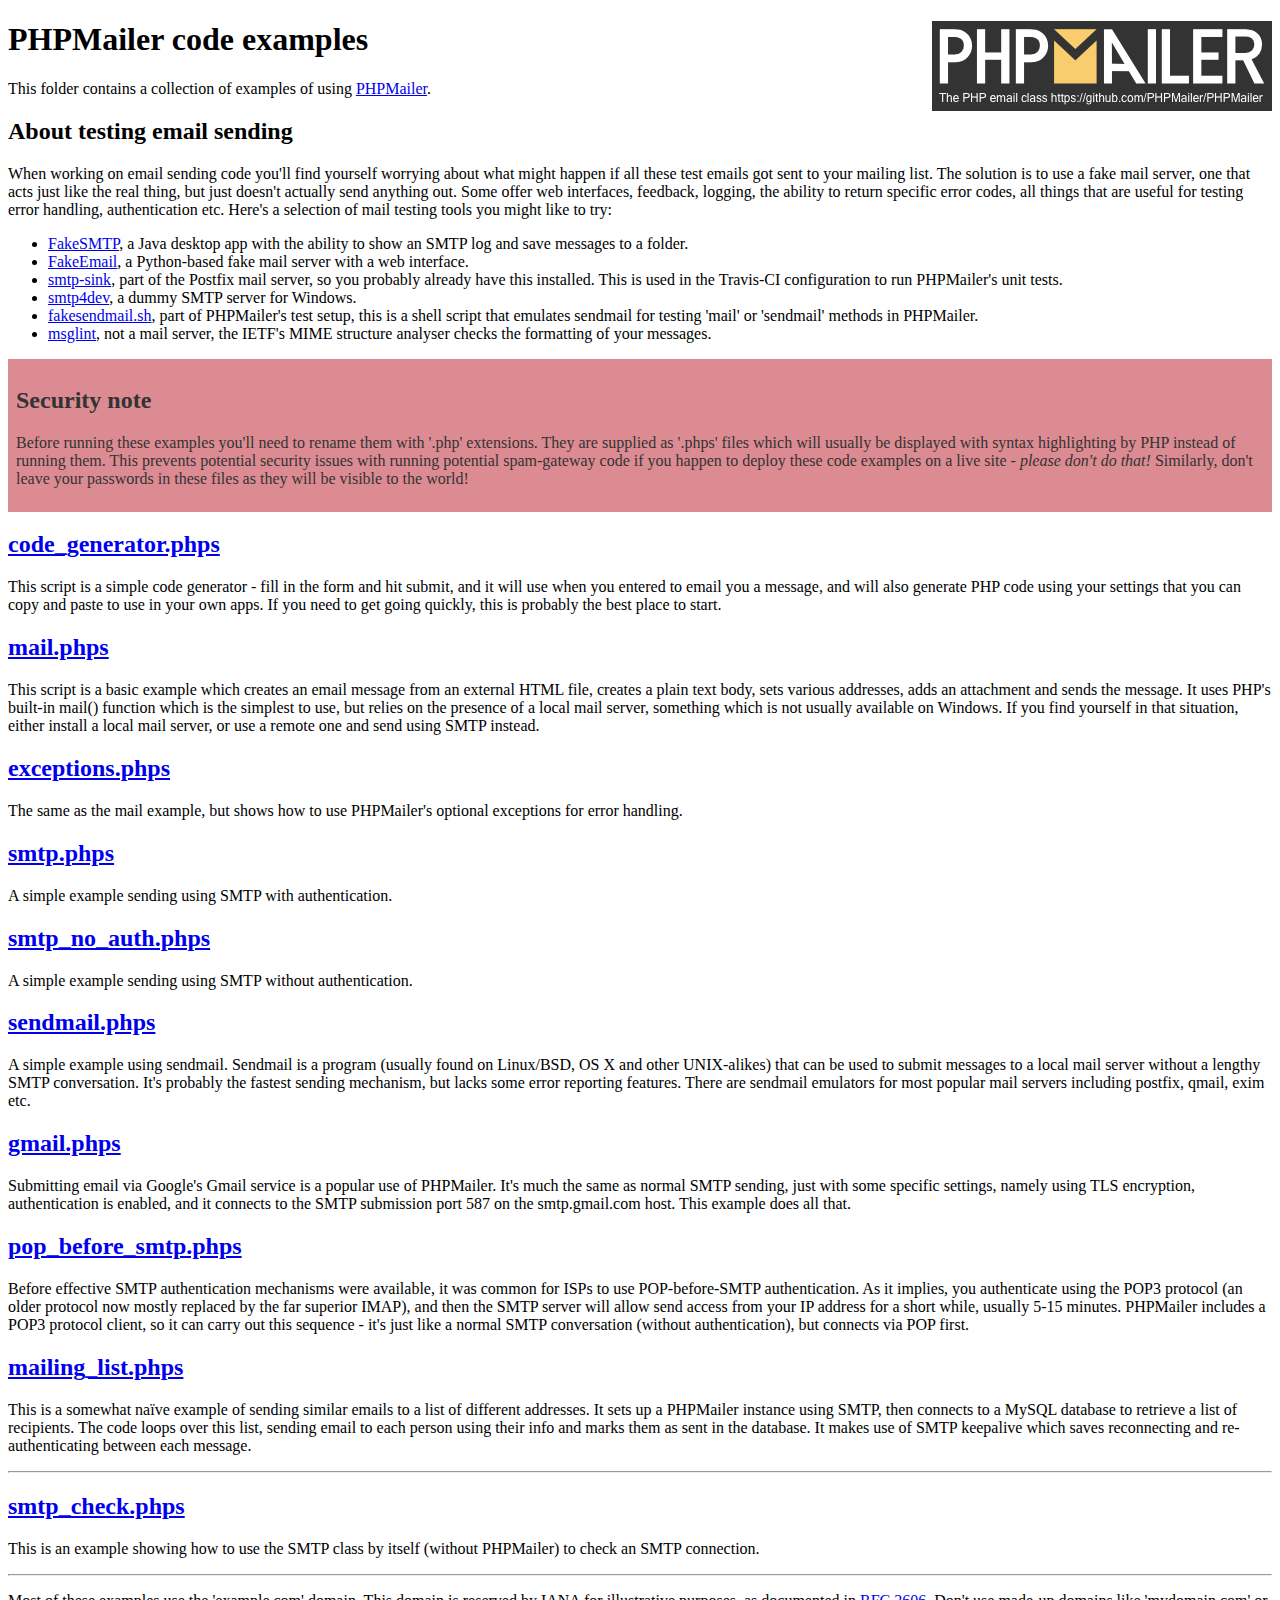
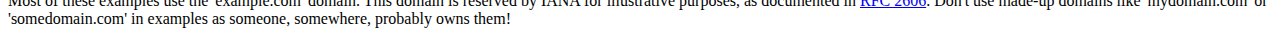
<file: html/cms/plugin/PHPMailer/examples/index.html>
<!DOCTYPE html>
<html>
<head>
	<meta charset="UTF-8">
	<title>PHPMailer Examples</title>
</head>
<body>
<h1>PHPMailer code examples<a href="https://github.com/PHPMailer/PHPMailer"><img src="images/phpmailer.png" style="float:right; border:0;" alt="PHPMailer logo"></a></h1>
<p>This folder contains a collection of examples of using <a href="https://github.com/PHPMailer/PHPMailer">PHPMailer</a>.</p>
<h2>About testing email sending</h2>
<p>When working on email sending code you'll find yourself worrying about what might happen if all these test emails got sent to your mailing list. The solution is to use a fake mail server, one that acts just like the real thing, but just doesn't actually send anything out. Some offer web interfaces, feedback, logging, the ability to return specific error codes, all things that are useful for testing error handling, authentication etc. Here's a selection of mail testing tools you might like to try:</p>
<ul>
  <li><a href="https://github.com/Nilhcem/FakeSMTP">FakeSMTP</a>, a Java desktop app with the ability to show an SMTP log and save messages to a folder. </li>
  <li><a href="https://github.com/isotoma/FakeEmail">FakeEmail</a>, a Python-based fake mail server with a web interface.</li>
  <li><a href="http://www.postfix.org/smtp-sink.1.html">smtp-sink</a>, part of the Postfix mail server, so you probably already have this installed. This is used in the Travis-CI configuration to run PHPMailer's unit tests.</li>
  <li><a href="http://smtp4dev.codeplex.com">smtp4dev</a>, a dummy SMTP server for Windows.</li>
  <li><a href="https://github.com/PHPMailer/PHPMailer/blob/master/test/fakesendmail.sh">fakesendmail.sh</a>, part of PHPMailer's test setup, this is a shell script that emulates sendmail for testing 'mail' or 'sendmail' methods in PHPMailer.</li>
  <li><a href="http://tools.ietf.org/tools/msglint/">msglint</a>, not a mail server, the IETF's MIME structure analyser checks the formatting of your messages.</li>
</ul>
<div style="padding: 8px; color: #333333; background-color: #dc8b92">
<h2>Security note</h2>
<p>Before running these examples you'll need to rename them with '.php' extensions. They are supplied as '.phps' files which will usually be displayed with syntax highlighting by PHP instead of running them. This prevents potential security issues with running potential spam-gateway code if you happen to deploy these code examples on a live site - <em>please don't do that!</em> Similarly, don't leave your passwords in these files as they will be visible to the world!</p>
</div>
<h2><a href="code_generator.phps">code_generator.phps</a></h2>
<p>This script is a simple code generator - fill in the form and hit submit, and it will use when you entered to email you a message, and will also generate PHP code using your settings that you can copy and paste to use in your own apps. If you need to get going quickly, this is probably the best place to start.</p>
<h2><a href="mail.phps">mail.phps</a></h2>
<p>This script is a basic example which creates an email message from an external HTML file, creates a plain text body, sets various addresses, adds an attachment and sends the message. It uses PHP's built-in mail() function which is the simplest to use, but relies on the presence of a local mail server, something which is not usually available on Windows. If you find yourself in that situation, either install a local mail server, or use a remote one and send using SMTP instead.</p>
<h2><a href="exceptions.phps">exceptions.phps</a></h2>
<p>The same as the mail example, but shows how to use PHPMailer's optional exceptions for error handling.</p>
<h2><a href="smtp.phps">smtp.phps</a></h2>
<p>A simple example sending using SMTP with authentication.</p>
<h2><a href="smtp_no_auth.phps">smtp_no_auth.phps</a></h2>
<p>A simple example sending using SMTP without authentication.</p>
<h2><a href="sendmail.phps">sendmail.phps</a></h2>
<p>A simple example using sendmail. Sendmail is a program (usually found on Linux/BSD, OS X and other UNIX-alikes) that can be used to submit messages to a local mail server without a lengthy SMTP conversation. It's probably the fastest sending mechanism, but lacks some error reporting features. There are sendmail emulators for most popular mail servers including postfix, qmail, exim etc.</p>
<h2><a href="gmail.phps">gmail.phps</a></h2>
<p>Submitting email via Google's Gmail service is a popular use of PHPMailer. It's much the same as normal SMTP sending, just with some specific settings, namely using TLS encryption, authentication is enabled, and it connects to the SMTP submission port 587 on the smtp.gmail.com host. This example does all that.</p>
<h2><a href="pop_before_smtp.phps">pop_before_smtp.phps</a></h2>
<p>Before effective SMTP authentication mechanisms were available, it was common for ISPs to use POP-before-SMTP authentication. As it implies, you authenticate using the POP3 protocol (an older protocol now mostly replaced by the far superior IMAP), and then the SMTP server will allow send access from your IP address for a short while, usually 5-15 minutes. PHPMailer includes a POP3 protocol client, so it can carry out this sequence - it's just like a normal SMTP conversation (without authentication), but connects via POP first.</p>
<h2><a href="mailing_list.phps">mailing_list.phps</a></h2>
<p>This is a somewhat naïve example of sending similar emails to a list of different addresses. It sets up a PHPMailer instance using SMTP, then connects to a MySQL database to retrieve a list of recipients. The code loops over this list, sending email to each person using their info and marks them as sent in the database. It makes use of SMTP keepalive which saves reconnecting and re-authenticating between each message.</p>
<hr>
<h2><a href="smtp_check.phps">smtp_check.phps</a></h2>
<p>This is an example showing how to use the SMTP class by itself (without PHPMailer) to check an SMTP connection.</p>
<hr>
<p>Most of these examples use the 'example.com' domain. This domain is reserved by IANA for illustrative purposes, as documented in <a href="http://tools.ietf.org/html/rfc2606">RFC 2606</a>. Don't use made-up domains like 'mydomain.com' or 'somedomain.com' in examples as someone, somewhere, probably owns them!</p>
</body>
</html>
</file>
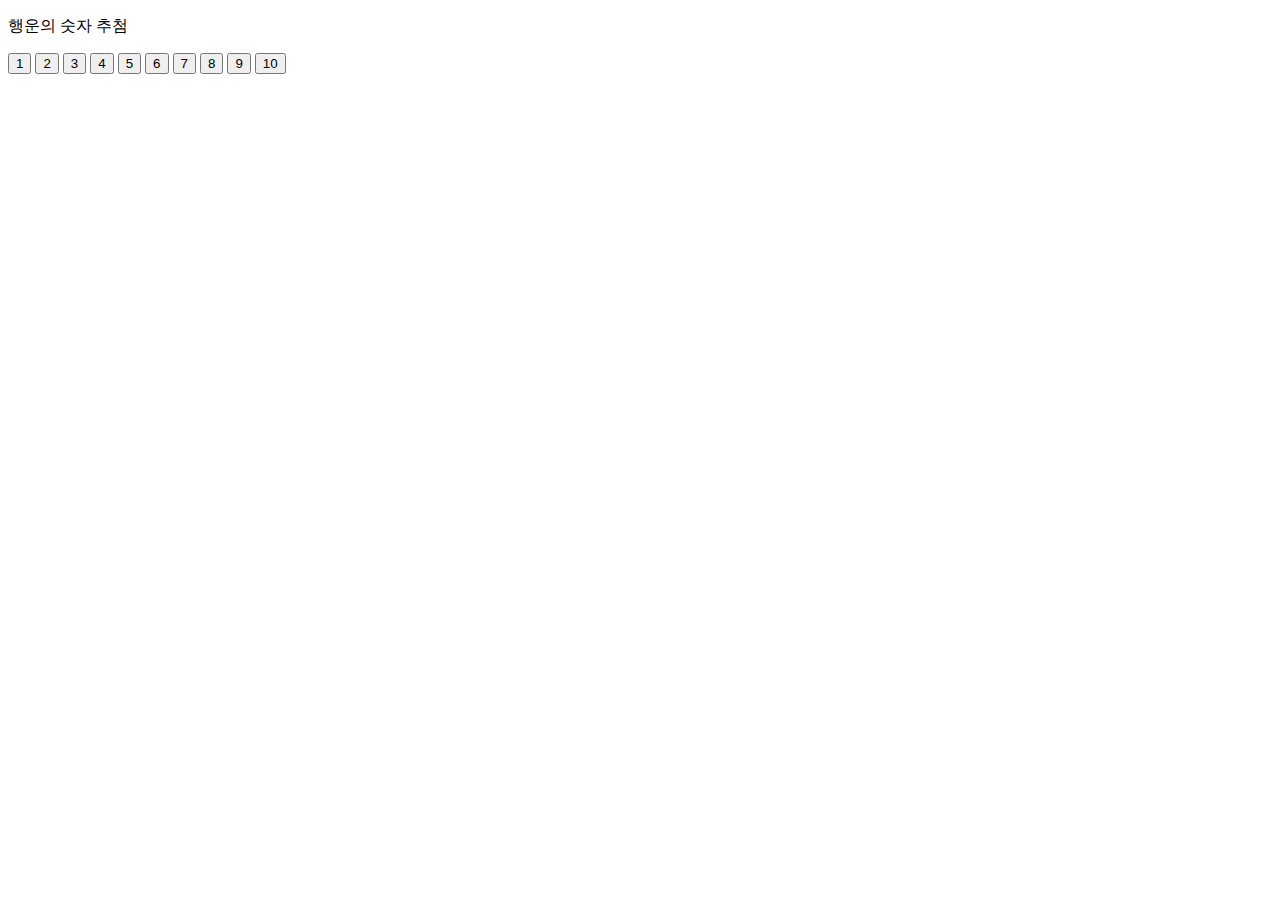
<file: html/test.html>
<!DOCTYPE html>
<html lang="en">
<head>
    <meta charset="UTF-8">
    <meta http-equiv="X-UA-Compatible" content="IE=edge">
    <meta name="viewport" content="width=device-width, initial-scale=1.0">
    <title>Document</title>
    <script src="https://code.jquery.com/jquery-2.2.4.js"
  integrity="sha256-iT6Q9iMJYuQiMWNd9lDyBUStIq/8PuOW33aOqmvFpqI="
  crossorigin="anonymous"></script>
  <script>
    $(document).ready(()=>{
        $("#btn button").click(function(){
            getAjax($(this).data("val"));
        })
        function getAjax(a){
            $("#print").html(a+`입니다~`);            
        }
        $()

    })
    
  </script>
</head>
<body>
  
    <div id="btn">
        <p>행운의 숫자 추첨</p>
        <button data-val="1">1</button>
        <button data-val="2">2</button>
        <button data-val="3">3</button>
        <button data-val="4">4</button>
        <button data-val="5">5</button>
        <button data-val="6">6</button>
        <button data-val="7">7</button>
        <button data-val="8">8</button>
        <button data-val="9">9</button>
        <button data-val="10">10</button>


    </div>
    <div id="print"></div>
</body>
</html>
</file>
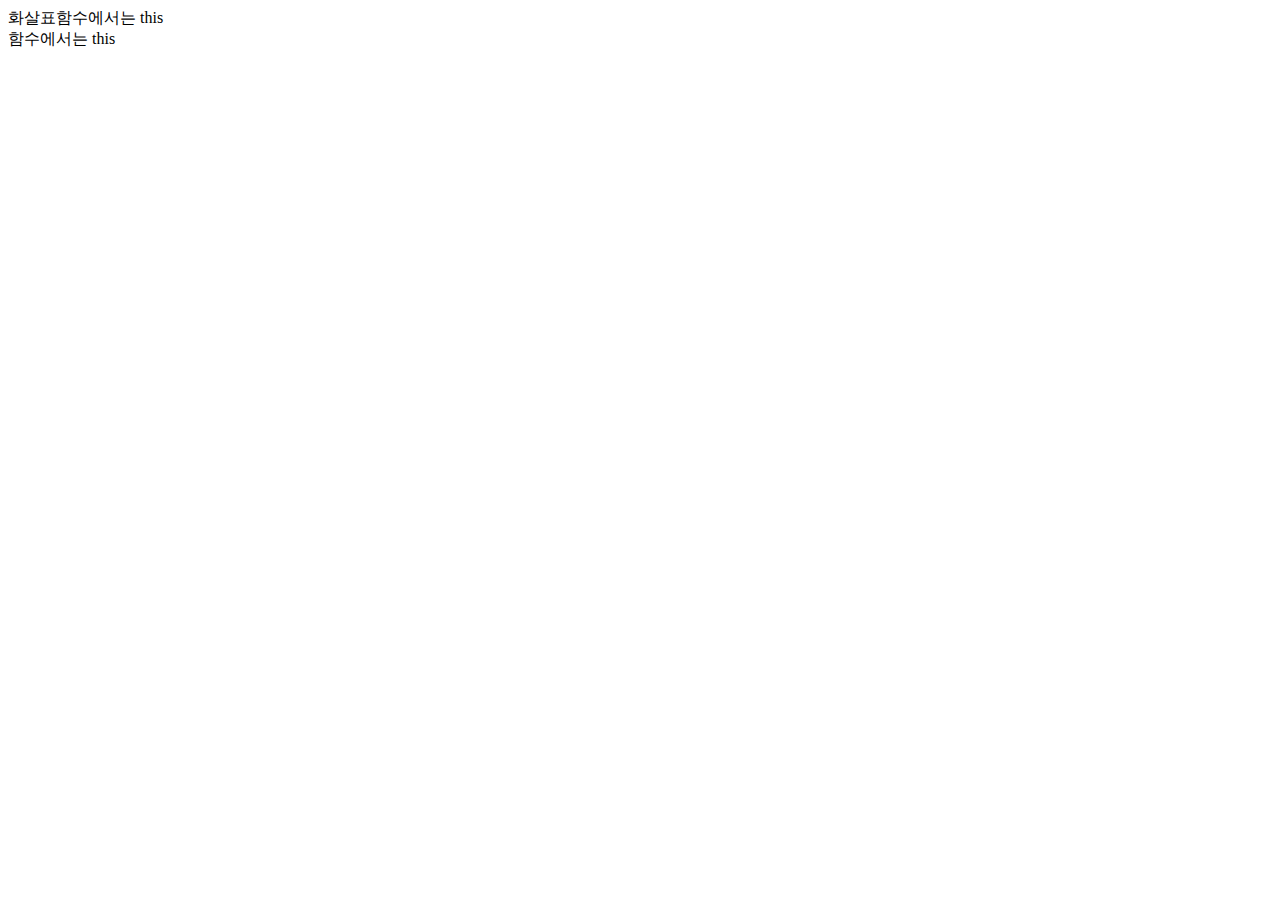
<file: html/umm.html>
<!DOCTYPE html>
<html lang="en">
<head>
    <meta charset="UTF-8">
    <meta http-equiv="X-UA-Compatible" content="IE=edge">
    <meta name="viewport" content="width=device-width, initial-scale=1.0">
    <title>Document</title>
    <script src="https://code.jquery.com/jquery-2.2.4.js"
  integrity="sha256-iT6Q9iMJYuQiMWNd9lDyBUStIq/8PuOW33aOqmvFpqI="
  crossorigin="anonymous"></script>
    <script>
     $(document).ready(()=>{         
        $("#btn").click(()=>{
           console.log($(this))
           //화살표함수는 공개적
        })
        $("#btn2").click(function(){
            console.log($(this))
            //함수는 폐쇠적
        })     
     })
  </script>
  <style>
    .red{background-color:red;}
    .green{background-color: green;}
    .blue{background-color: blue;}
  </style>
</head>
<body>
     <div id="btn" data-val="나는 화살표">화살표함수에서는 this</div>
     <div id="btn2" data-val="나는 함수">함수에서는 this</div>
</body>
</html>
</file>
